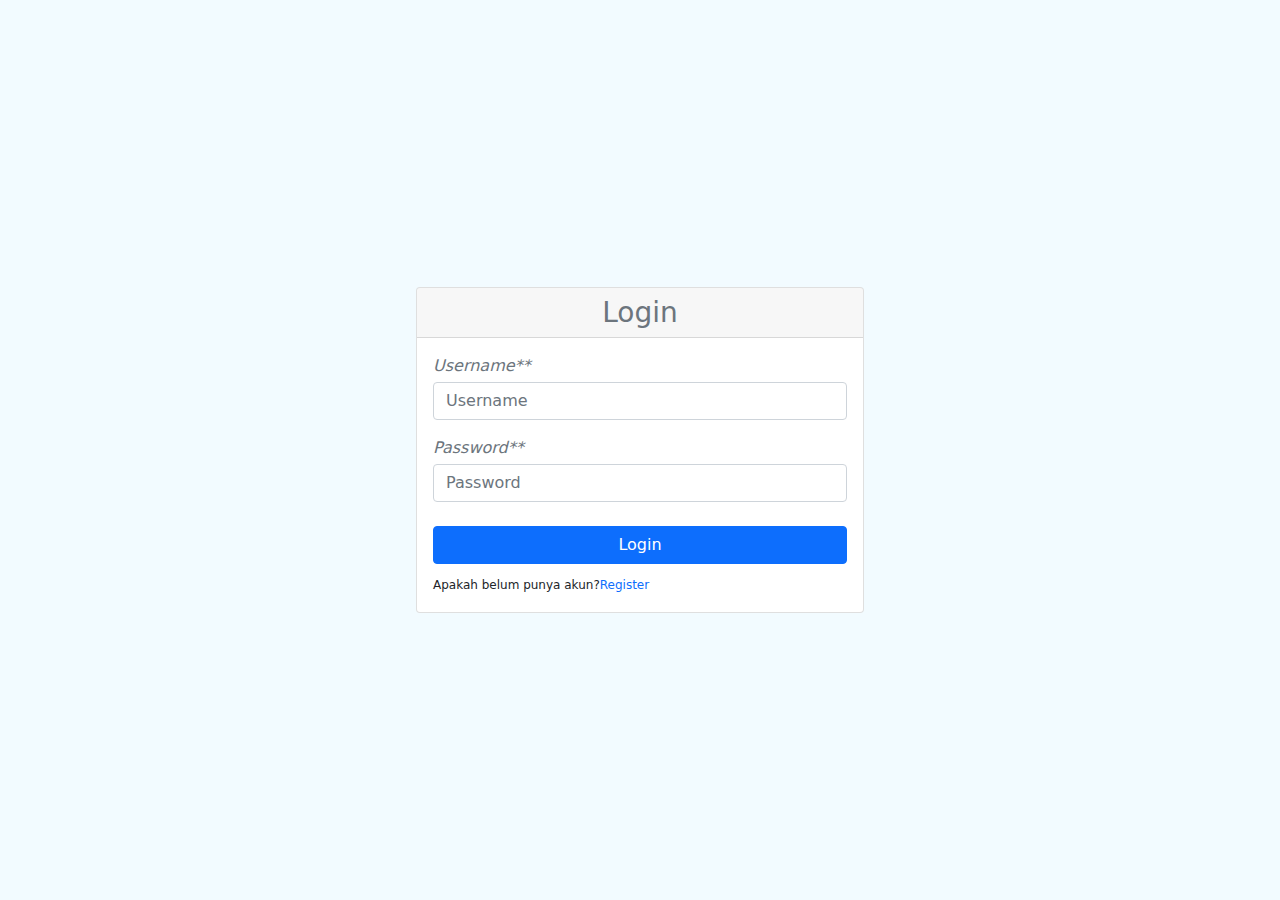
<file: index.html>
<!DOCTYPE html>
<html lang="en">
  <head>
    <meta charset="UTF-8" />
    <meta http-equiv="X-UA-Compatible" content="IE=edge" />
    <meta name="viewport" content="width=device-width, initial-scale=1.0" />
    <title>Login</title>
    <link rel="stylesheet" href="src/css/style.css" />
    <link rel="stylesheet" href="src/css/bootstrap.min.css" />
    <link rel="stylesheet" href="https://cdn.jsdelivr.net/npm/bootstrap-icons@1.10.5/font/bootstrap-icons.css" />
  </head>
  <body style="background-color: rgb(242, 251, 255)">
    <script>
      const session = sessionStorage.getItem('login');
      if (session) {
        window.location.href = 'home.html';
      }
    </script>
    <div class="container-fluid p-0 min-vh-100 align-items-center d-flex">
      <div class="card">
        <h3 class="card-header text-secondary text-center">Login</h3>
        <div class="card-body">
          <form id="form">
            <label class="text-secondary fst-italic mb-1" for="">Username**</label>
            <input type="text" class="form-control" id="username" name="username" placeholder="Username" />
            <p class="error-text mt-1" id="error-username"></p>
            <label class="text-secondary fst-italic mb-1" for="">Password**</label>
            <input type="password" class="form-control" id="password" name="password" placeholder="Password" />
            <p class="error-text mt-1" id="error-password"></p>
            <button type="submit" class="btn btn-primary w-100 my-2">Login</button>
            <span style="font-size: 12px"> Apakah belum punya akun?<a href="./register.html" class="text-decoration-none">Register</a></span>
          </form>
        </div>
      </div>
    </div>
    <script src="src/js/index.js"></script>
  </body>
</html>
</file>
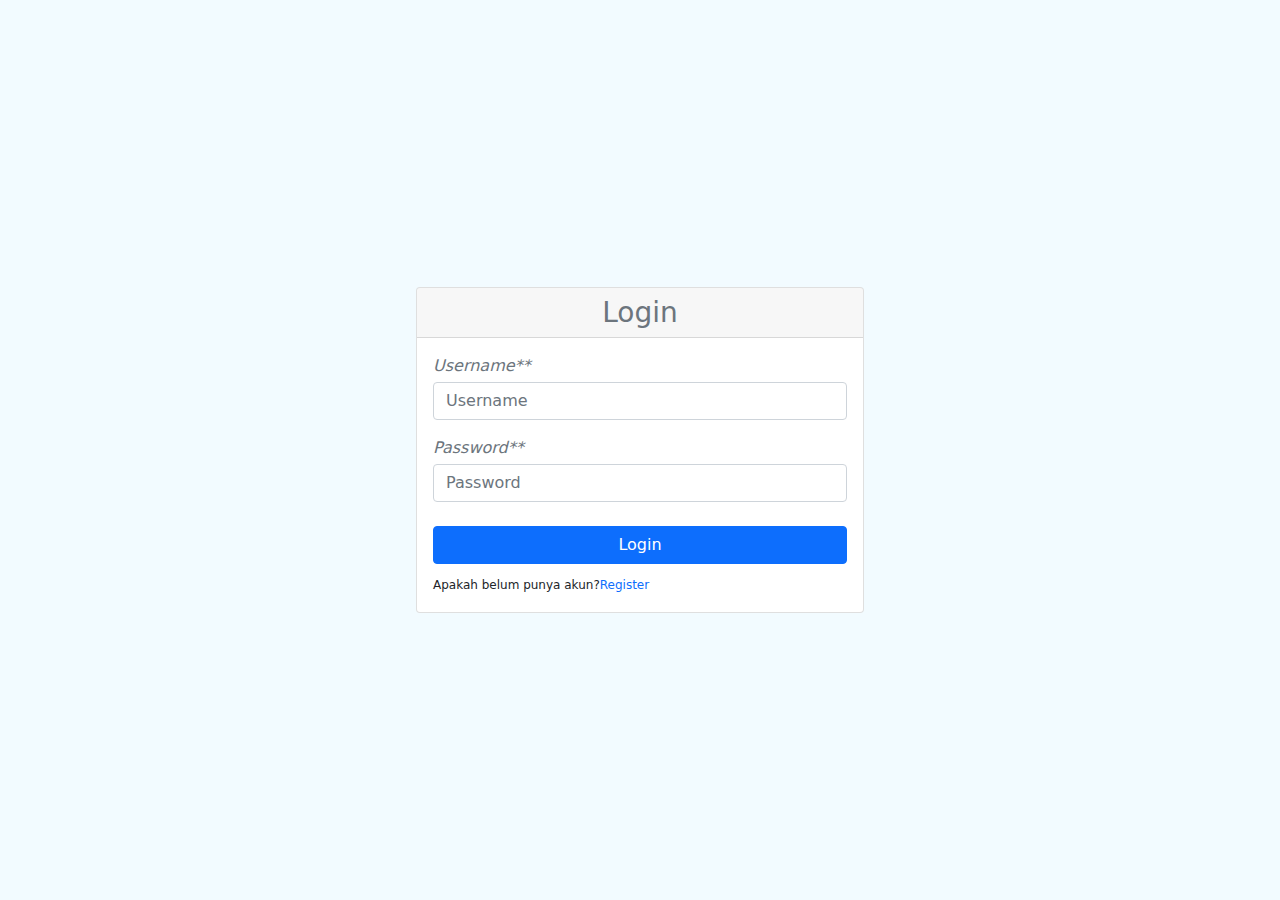
<file: artikel.html>
<!DOCTYPE html>
<html>
<head>
	<title>Artikel</title>
	<meta charset="UTF-8" />
    <meta http-equiv="X-UA-Compatible" content="IE=edge" />
    <meta name="viewport" content="width=device-width, initial-scale=1.0" />
    <link rel="stylesheet" href="src/css/style.css" />
    <link rel="stylesheet" href="src/css/bootstrap.min.css" />
    <link rel="stylesheet" href="https://cdn.jsdelivr.net/npm/bootstrap-icons@1.10.5/font/bootstrap-icons.css" />
	<link rel="stylesheet" href="artikel.css">
</head>
<body>
	<script>
		const session = sessionStorage.getItem('login');
		if (!session) {
		  window.location.href = 'index.html';
		}
	  </script>
	  <nav class="navbar navbar-expand-lg navbar-light bg-light shadow-lg p-0 position-sticky top-0" style="z-index: 1">
		<div class="container-fluid p-0">
		  <a class="navbar-brand m-2 ms-lg-4" href="#"><img style="height: 40px" src="./src/img/AYO.png" alt="" /></a>
		  <button class="navbar-toggler text-primary my-2 me-3" type="button" data-bs-toggle="collapse" data-bs-target="#navbarText" aria-controls="navbarText" aria-expanded="false" aria-label="Toggle navigation">
			<span class="navbar-toggler-icon"></span>
		  </button>
		  <div class="collapse navbar-collapse me-lg-4" id="navbarText">
			<ul class="navbar-nav me-auto m-0 w-100 justify-content-end">
			  <li class="nav-item text-center">
				<a class="nav-link mx-1 fw-normal active" href="home.html">Home</a>
			  </li>
			  <li class="nav-item text-center">
				<a class="nav-link mx-1 fw-normal" href="donasi.html">Donasi</a>
			  </li>
			  <li class="nav-item text-center">
				<a class="nav-link mx-1 fw-normal" href="Artikel.html">Artikel</a>
			  </li>
			</ul>
		  </div>
		  <div class="profile me-4">
			<div class="dropdown">
			  <button type="button" style="border: none" class="rounded-circle p-0 btn" id="dropdownMenuButton1" data-bs-toggle="dropdown" aria-expanded="false">
				<img id="profil" src="./src/img/profile.png" style="width: 40px" class="rounded-circle" alt="" />
			  </button>
			  <ul class="dropdown-menu" id="drop-menu" aria-labelledby="dropdownMenuButton1">
				<li><a id="profil-name" class="dropdown-item" href="#">Ofline</a></li>
				<li><a id="logout" class="dropdown-item" href="#">Logout</a></li>
			  </ul>
			</div>
		  </div>
		</div>
	  </nav>
	<div class="article" onclick="gotoDetail1()">
		<img src="gambar/judul1.jpg" alt="Gambar artikel">
		<div>
			<h2>Lebaran di Desa yang Tenggelam</h2>
			<p>Merayakan Idulfitri di desa yang terdampak krisis iklim.</p>
		</div>
	</div>

	<div class="article" onclick="gotoDetail2()">
		<img src="gambar/gambar8.png" alt="Gambar artikel">
		<div>
			<h2>IPCC Ungkap Krisis Iklim Makin Nyata, Aksi Iklim Ambisius Dibutuhkan Sekarang</h2>
			<p>Kenaikan suhu Bumi bisa menuju angka 2.8°C pada 2100, melebihi batas aman pemanasan global. Aksi iklim yang ambisius dibutuhkan sekarang juga.</p>
		</div>
	</div>

	<div class="article" onclick="gotoDetail3()">
		<img src="gambar/gambar10.jpg" alt="Gambar artikel">
		<div>
			<h2>50 Juta Hektar Hutan Dunia Hancur, Sementara Sektor Minyak Sawit di Indonesia Tidak Direformasi</h2>
			<p>Pada tahun 2020, diperkirakan 50 juta hektar hutan – area seluas Spanyol terancam dihancurkan untuk komoditas pertanian meski banyak perusahaan telah berkomitmen untuk mengakhiri deforestasi dalam kurun waktu sepuluh tahun, menurut laporan dari Greenpeace International. Sektor minyak sawit adalah pendorong utama deforestasi di Asia Tenggara, dimana 14.5 juta hektar hutan dihancurkan untuk komoditas antara tahun 2010 dan 2015.</p>
		</div>
	</div>

	<div class="article" onclick="gotoDetail4()">
		<img src="gambar/gambar12.jpg" alt="Gambar artikel">
		<div>
			<h2>"The Earth is Burning"</h2>
			<p>"Apakah Anda merasa panas belakangan ini? Ternyata, suhu Bumi kita sedang mengalami peningkatan yang mengkhawatirkan.</p>
		</div>
	</div>

	<script>
		const nameProfile = sessionStorage.getItem('login');
		if (nameProfile) {
		  document.getElementById('profil-name').innerHTML = nameProfile;
		} else {
		  document.getElementById('profil-name').innerHTML = 'Ofline';
		}
		const logout = document.getElementById('logout');
		logout.addEventListener('click', () => {
		  if (confirm('Apakah yakin keluar?')) {
			sessionStorage.removeItem('login');
			alert('Logout berhasil!');
			window.location.href = 'index.html';
		  }
		});
	  </script>
	<script src="src/js/donasi.js"></script>
	<script src="./src/js/bootstrap.min.js"></script>
	<script src="script.js"></script>
</body>
</html>
</file>
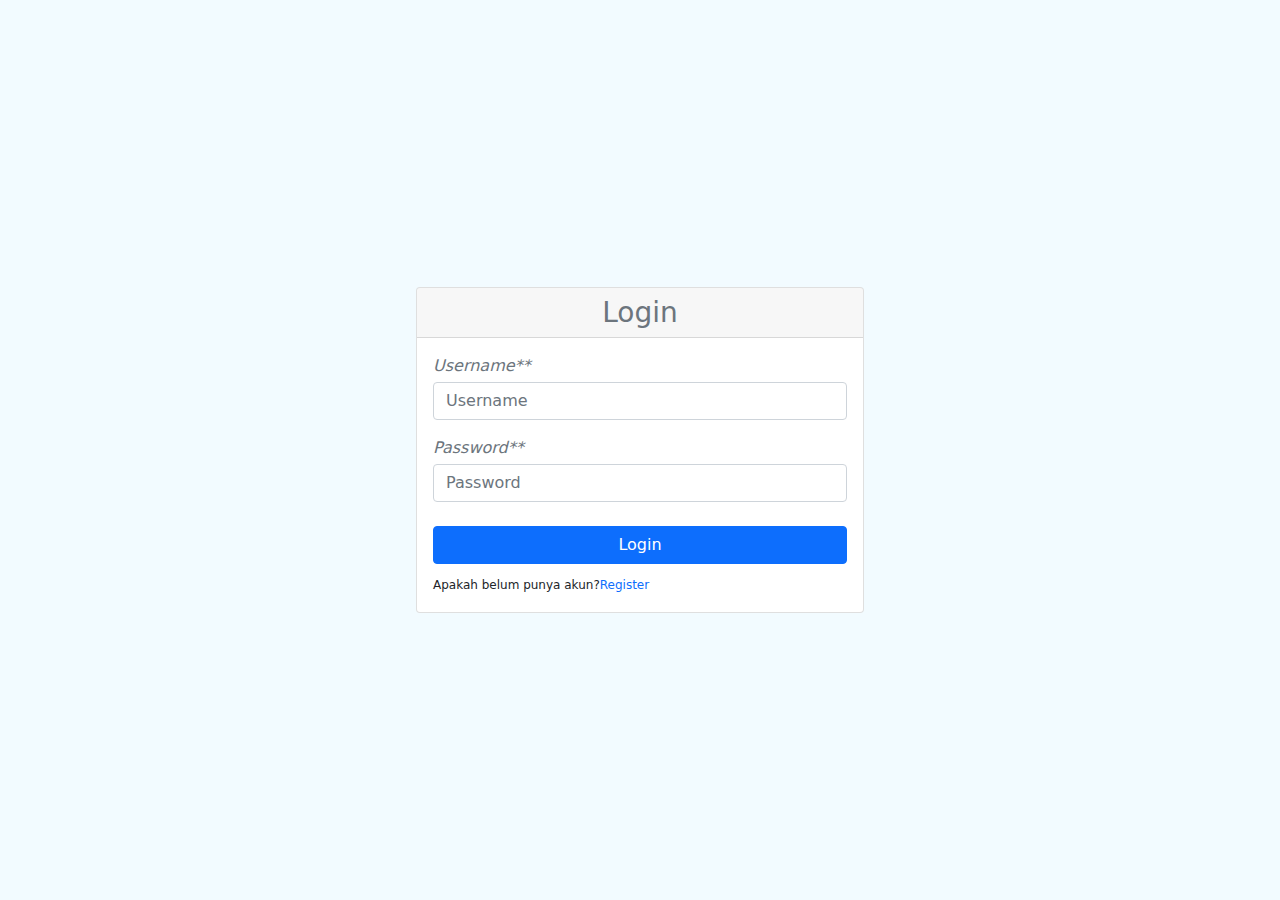
<file: detail1.html>
<!DOCTYPE html>
<html>
  <head>
    <title>Lebaran di Desa yang Tenggelam</title>
    <meta charset="UTF-8" />
    <meta http-equiv="X-UA-Compatible" content="IE=edge" />
    <meta name="viewport" content="width=device-width, initial-scale=1.0" />
    <link rel="stylesheet" href="src/css/style.css" />
    <link rel="stylesheet" href="src/css/bootstrap.min.css" />
    <link rel="stylesheet" href="https://cdn.jsdelivr.net/npm/bootstrap-icons@1.10.5/font/bootstrap-icons.css" />
    <link rel="stylesheet" href="artikel.css">
  </head>
  <body>
    <script>
      const session = sessionStorage.getItem('login');
      if (!session) {
        window.location.href = 'index.html';
      }
      </script>
      <nav class="navbar navbar-expand-lg navbar-light bg-light shadow-lg p-0 position-sticky top-0" style="z-index: 1">
      <div class="container-fluid p-0">
        <a class="navbar-brand m-2 ms-lg-4" href="#"><img style="height: 40px" src="./src/img/AYO.png" alt="" /></a>
        <button class="navbar-toggler text-primary my-2 me-3" type="button" data-bs-toggle="collapse" data-bs-target="#navbarText" aria-controls="navbarText" aria-expanded="false" aria-label="Toggle navigation">
        <span class="navbar-toggler-icon"></span>
        </button>
        <div class="collapse navbar-collapse me-lg-4" id="navbarText">
        <ul class="navbar-nav me-auto m-0 w-100 justify-content-end">
          <li class="nav-item text-center">
          <a class="nav-link mx-1 fw-normal active" href="home.html">Home</a>
          </li>
          <li class="nav-item text-center">
          <a class="nav-link mx-1 fw-normal" href="donasi.html">Donasi</a>
          </li>
          <li class="nav-item text-center">
          <a class="nav-link mx-1 fw-normal" href="Artikel.html">Artikel</a>
          </li>
        </ul>
        </div>
        <div class="profile me-4">
        <div class="dropdown">
          <button type="button" style="border: none" class="rounded-circle p-0 btn" id="dropdownMenuButton1" data-bs-toggle="dropdown" aria-expanded="false">
          <img id="profil" src="./src/img/profile.png" style="width: 40px" class="rounded-circle" alt="" />
          </button>
          <ul class="dropdown-menu" id="drop-menu" aria-labelledby="dropdownMenuButton1">
          <li><a id="profil-name" class="dropdown-item" href="#">Ofline</a></li>
          <li><a id="logout" class="dropdown-item" href="#">Logout</a></li>
          </ul>
        </div>
        </div>
      </div>
      </nav>
    <header>
      <h1>Lebaran di Desa yang Tenggelam</h1>
    </header>
    <main>
      <article>
        <p>Ini bukan tentang salat Idulfitri with a view.</p>
        <p>Matahari masih condong di ufuk timur pada Sabtu, 22 April lalu, saat warga mulai meriung di dalam dan sekitar Masjid Darul Ibad, Desa Timbulsloko, Kecamatan Sayung, Demak, Jawa Tengah.</p>
        <p>Di atas geladak kayu yang dibangun karena banjir rob menggenangi desa itu, warga menggelar sajadah. Mereka melaksanakan salat Idulfitri 1444 Hijriah.</p>
		<img src="gambar/gambar1.jpg " alt="Gambar artikel" class="gambar-artikel">
		<img src="gambar/gambar2.jpg " alt="Gambar artikel" class="gambar-artikel">
        <p>Beberapa tahun lalu, masjid ini sempat terendam air laut sehingga warga kesulitan untuk salat berjamaah. Pada awal 2020, warga merenovasinya dengan membangun panggung kayu. Setelah renovasi, aktivitas keagamaan Islam pun rutin digelar kembali di masjid.</p>
        <p>Tradisi lebaran di Timbulsloko mirip dengan daerah lainnya di Indonesia. Selepas salat, warga bersilaturahmi ke rumah tetangga dan kerabat, juga berziarah ke pusara keluarga yang telah meninggal.</p>
        <img src="gambar/gambar3.jpg " alt="Gambar artikel" class="gambar-artikel">
		<p>Bedanya, kampung tempat mereka merawat tradisi itu kini tergenang rob. Kenaikan muka air laut karena krisis iklim dan penurunan muka tanah telah menenggelamkan Desa Timbulsloko.</p>
        <p>Warga beradaptasi dengan meninggikan lantai rumah, masjid, hingga jalanan. Sebagian besar rumah setempat telah ditinggikan 1,5 meter untuk menghindari air laut. Banyak rumah yang atapnya menjadi sangat rendah, sehingga warga harus menundukkan kepala saat berdiri atau berjalan di dalamnya.</p>
        <img src="gambar/gambar4.jpg " alt="Gambar artikel" class="gambar-artikel">
		<p>Pada 2021, warga juga membangun jalan panggung. Dananya berasal dari iuran bersama dan donasi. Sebelum adanya jalan panggung, Timbulsloko bak desa mati saban hari sudah gelap. Banjir rob mengurung mereka di dalam rumah.</p>
        <p>Jalan ini menjadi penunjang aktivitas dan penyambung interaksi warga yang sempat terputus.</p>
        <img src="gambar/gambar5.jpg " alt="Gambar artikel" class="gambar-artikel">
		<p>Sekitar 30 tahun lalu, Timbulsloko merupakan kawasan produktif yang banyak digunakan untuk pertanian. Dengan naiknya air laut dan menyusutnya garis pantai hingga 3-5 kilometer dalam tiga dekade terakhir, lahan tersebut berangsur-angsur berubah menjadi tambak ikan. Tambak-tambak ikan itu kini juga terendam di bawah permukaan air laut.</p>
		<p>Krisis iklim mengancam semua aspek kehidupan. Ekonomi, kesehatan, sosial, keagamaan, hingga tradisi dan kebudayaan kita.</p>
		<img src="gambar/gambar6.jpg " alt="Gambar artikel" class="gambar-artikel">
		<p>Timbulsloko masih bisa merayakan Idulfitri dan hidup di tengah rob karena mereka beradaptasi. Perjuangan yang tentu saja tidak mudah.</p>	
		<p>Di masa ini, kita membutuhkan aksi iklim yang lebih serius dan nyata, terutama dari pemerintah yang memiliki semua sumber daya untuk melakukannya. Aksi mitigasi dan adaptasi amatlah krusial, agar kita terhindar dari ancaman krisis iklim yang lebih parah.</p>
		<p>Perjuangan menghadapi krisis iklim adalah juga ikhtiar kita merawat tradisi dan kebudayaan; perjuangan menjaga kampung halaman dan alam semesta.</p>
		<a href="artikel.html">Kembali ke halaman utama</a>
	</article>

  <script>
    const nameProfile = sessionStorage.getItem('login');
    if (nameProfile) {
      document.getElementById('profil-name').innerHTML = nameProfile;
    } else {
      document.getElementById('profil-name').innerHTML = 'Ofline';
    }
    const logout = document.getElementById('logout');
    logout.addEventListener('click', () => {
      if (confirm('Apakah yakin keluar?')) {
        sessionStorage.removeItem('login');
        alert('Logout berhasil!');
        window.location.href = 'index.html';
      }
    });
  </script>
  <script src="src/js/donasi.js"></script>
  <script src="./src/js/bootstrap.min.js"></script>
	<script src="script.js"></script>
</body>
</html>
</file>
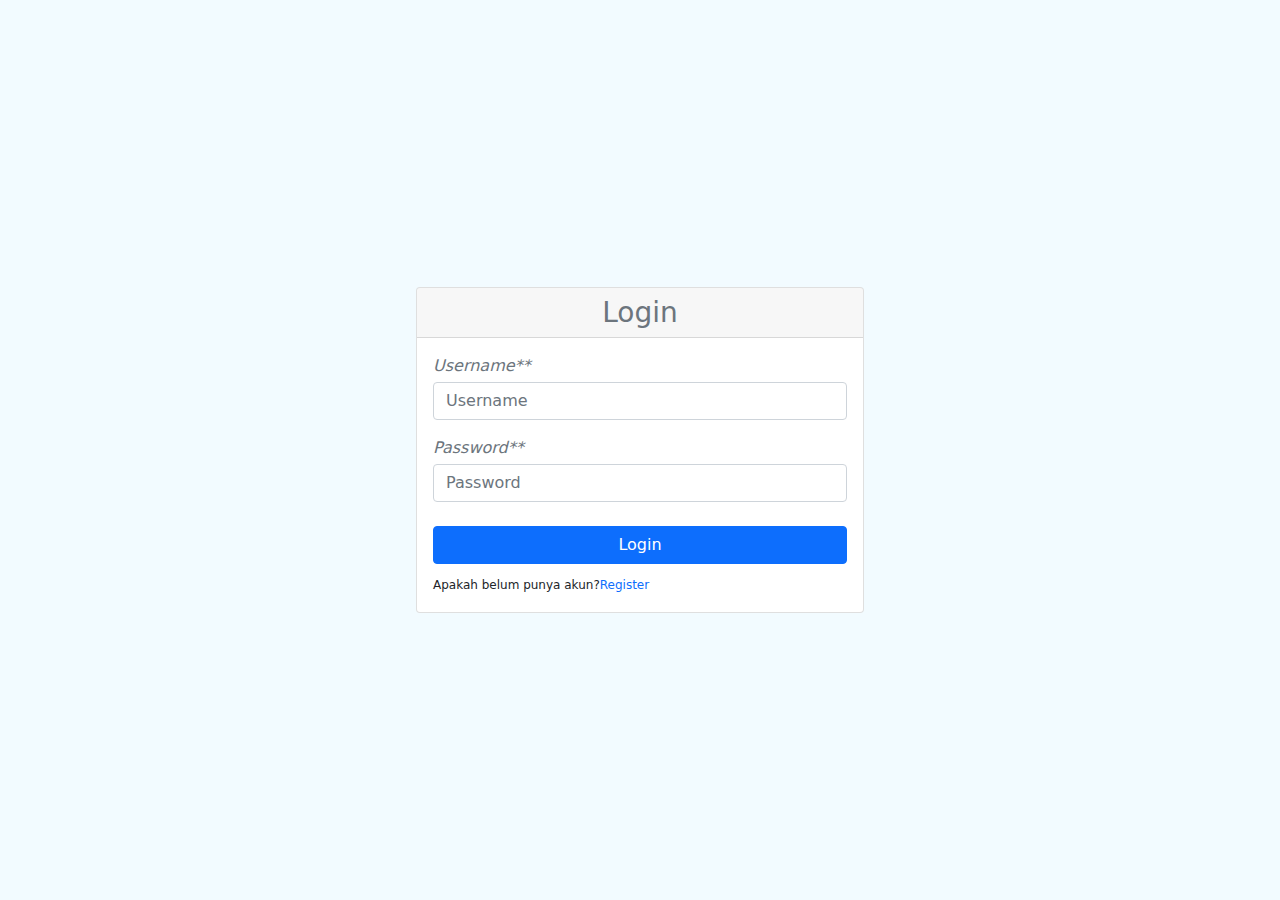
<file: detail2.html>
<!DOCTYPE html>
<html>
  <head>
    <title>IPCC Ungkap Krisis Iklim Makin Nyata, Aksi Iklim Ambisius Dibutuhkan Sekarang</title>
    <meta charset="UTF-8" />
    <meta http-equiv="X-UA-Compatible" content="IE=edge" />
    <meta name="viewport" content="width=device-width, initial-scale=1.0" />
    <link rel="stylesheet" href="src/css/style.css" />
    <link rel="stylesheet" href="src/css/bootstrap.min.css" />
    <link rel="stylesheet" href="https://cdn.jsdelivr.net/npm/bootstrap-icons@1.10.5/font/bootstrap-icons.css" />
    <link rel="stylesheet" href="artikel.css">
  </head>
  <body>
	<script>
		const session = sessionStorage.getItem('login');
		if (!session) {
		  window.location.href = 'index.html';
		}
	  </script>
	  <nav class="navbar navbar-expand-lg navbar-light bg-light shadow-lg p-0 position-sticky top-0" style="z-index: 1">
		<div class="container-fluid p-0">
		  <a class="navbar-brand m-2 ms-lg-4" href="#"><img style="height: 40px" src="./src/img/AYO.png" alt="" /></a>
		  <button class="navbar-toggler text-primary my-2 me-3" type="button" data-bs-toggle="collapse" data-bs-target="#navbarText" aria-controls="navbarText" aria-expanded="false" aria-label="Toggle navigation">
			<span class="navbar-toggler-icon"></span>
		  </button>
		  <div class="collapse navbar-collapse me-lg-4" id="navbarText">
			<ul class="navbar-nav me-auto m-0 w-100 justify-content-end">
			  <li class="nav-item text-center">
				<a class="nav-link mx-1 fw-normal active" href="home.html">Home</a>
			  </li>
			  <li class="nav-item text-center">
				<a class="nav-link mx-1 fw-normal" href="donasi.html">Donasi</a>
			  </li>
			  <li class="nav-item text-center">
				<a class="nav-link mx-1 fw-normal" href="Artikel.html">Artikel</a>
			  </li>
			</ul>
		  </div>
		  <div class="profile me-4">
			<div class="dropdown">
			  <button type="button" style="border: none" class="rounded-circle p-0 btn" id="dropdownMenuButton1" data-bs-toggle="dropdown" aria-expanded="false">
				<img id="profil" src="./src/img/profile.png" style="width: 40px" class="rounded-circle" alt="" />
			  </button>
			  <ul class="dropdown-menu" id="drop-menu" aria-labelledby="dropdownMenuButton1">
				<li><a id="profil-name" class="dropdown-item" href="#">Ofline</a></li>
				<li><a id="logout" class="dropdown-item" href="#">Logout</a></li>
			  </ul>
			</div>
		  </div>
		</div>
	  </nav>
    <header>
      <h1>IPCC Ungkap Krisis Iklim Makin Nyata, Aksi Iklim Ambisius Dibutuhkan Sekarang</h1>
    </header>
    <main>
      <article>
		<p>Jakarta, 22 Maret 2023. Panel Antarpemerintah untuk Perubahan Iklim Perserikatan Bangsa-Bangsa (IPCC) merilis laporan teranyar mengenai situasi iklim terkini pada Senin, 20 Maret 2023. Dalam AR6 Synthesis Report ini, IPCC menyatakan bahwa krisis iklim yang disebabkan oleh manusia (human-caused climate change) telah terjadi secara cepat serta meningkatkan intensitas dan frekuensi terjadinya cuaca ekstrem di setiap wilayah dunia, di antaranya gelombang panas yang semakin intens, hujan lebat, kekeringan, hingga siklon tropis.</p>
		<p>Saat ini, kenaikan temperatur Bumi telah mencapai 1.1°C dan menuju kenaikan temperatur global rata-rata 2.8°C di tahun 2100, berdasarkan komitmen negara-negara di dalam Nationally Determined Contributions (NDC). Angka ini hampir dua kali lipat dari target 1.5°C yang tertuang dalam Paris Agreement, yaitu batas aman bagi Bumi untuk pemanasan global.</p>
		<p>“Hal ini menandakan bahwa upaya yang dilakukan oleh negara-negara belum cukup dan akan membawa dunia menuju climate catastrophe yang lebih parah,” kata Adila Isfandiari, Juru Kampanye Iklim dan Energi Greenpeace Indonesia.</p>
		<p>Laporan AR6 Synthesis Report ini adalah bagian final dari rangkaian Sixth Assessment Report yang mengintegrasikan temuan dari enam laporan sebelumnya, yang telah dikeluarkan IPCC sejak 2018. IPCC sudah mengungkap banyak analisis mengenai situasi krisis iklim yang sedang dan akan melanda dunia. Mereka juga memperingatkan pemerintah negara-negara untuk melakukan aksi iklim yang lebih nyata dan ambisius, demi menghindarkan kita dari situasi yang lebih buruk lagi.</p>
		<p>Situasi ini mengancam Indonesia sebagai salah satu negara yang sangat rentan terhadap krisis iklim, terutama bencana banjir dan panas ekstrem. Selama 2022, Indonesia telah mengalami 3.544 bencana, sekitar 90 persen di antaranya bencana hidrometeorologi. Adapun menurut Badan Meteorologi, Klimatologi, dan Geofisika (BMKG), tren bencana hidrometeorologi Indonesia telah mengalami peningkatan selama 40 tahun terakhir. Bank Indonesia menganalisis, kerugian ekonomi akibat cuaca ekstrem mencapai lebih dari Rp100 triliun per tahun. </p>
		<p>Namun di sisi lain, AR6 Synthesis Report juga menyatakan masih mungkin untuk mencapai target 1.5°C di tahun 2100, dengan melakukan segala upaya mitigasi yang ambisius untuk mengurangi emisi sebesar 50 persen pada 2030 dan mencapai nol emisi tahun 2050. “Bukti-bukti ilmiah menunjukkan krisis iklim itu nyata dan dampaknya semakin masif. Kita masih berada jauh dari jalur mencapai 1.5°C, tapi masih ada peluang jika kita melakukan aksi iklim yang ambisius, di antaranya dengan percepatan transisi energi,” kata Adila.</p>
		<h4>Percepatan Transisi Energi Harus Dilakukan Dalam Dekade Ini</h4>
		<p>Merujuk AR6 Synthesis Report, transisi energi dari energi fosil ke energi matahari dan angin akan menguntungkan. Harga listrik dari energi terbarukan telah bersaing, bahkan lebih murah, dibandingkan harga listrik dari energi fosil. Berdasarkan data IPCC, dari 2010 hingga 2019, harga energi matahari turun 85 persen dan energi angin turun 55 persen. </p>
		<p>Solusi selanjutnya adalah mengakhiri penggunaan energi fosil secepatnya, yaitu dengan menghentikan pembangunan pembangkit fosil baru dan memensiunkan pembangkit fosil yang ada. “Dekade ini sangat krusial untuk mempercepat transisi energi dan melakukan mitigasi lainnya sebelum Bumi mencapai titik kritis dan mengalami kerugian fatal seperti hilangnya keanekaragaman hayati, kenaikan muka air laut, dan mencairnya es kutub,” kata Adila.</p>
		<img src="gambar/gambar7.jpg " alt="Gambar artikel" class="gambar-artikel">
		<p>Negara maju harus lebih ambisius membuat kebijakan pengurangan emisi agar target yang diproyeksikan di NDC bisa tercapai. Selain itu, lembaga finansial global pun perlu berkomitmen lebih tegas untuk tak lagi mendanai industri fosil, seperti batu bara dan turunannya.</p>
		<p>Aksi iklim yang lebih ambisius juga mesti dilakukan pemerintah Indonesia. Pada 2020, Indonesia menempati peringkat kelima dalam daftar tujuh negara dengan emisi terbesar dengan total emisi 55 persen dari emisi global. </p>
		<p>Namun, target pengurangan gas rumah kaca Indonesia–yang tertulis dalam Enhanced NDC–masih dinilai highly insufficient atau sangat tidak memadai, dan diprediksi akan membawa kenaikan temperatur hingga 4°C jika semua negara mengadopsi komitmen yang serupa.</p>
		<p>Sektor energi, yang diproyeksikan akan menyumbang 58 persen dari total emisi tahun 2023, harus menjadi kunci bagi pemerintah dalam upaya pengurangan emisi gas rumah kaca. Sayangnya, beberapa kebijakan pemerintah seperti Perpu Cipta Kerja, RUU Energi Baru dan Energi Terbarukan, dan Peraturan Presiden Nomor 112 Tahun 2022 justru masih memberikan ruang dan insentif bagi energi fosil. </p>
		<p>Persentase energi terbarukan pun masih rendah, yakni 10.4 persen pada 2022. Padahal, Indonesia harus mencapai target 34 persen energi terbarukan pada 2030, sesuai kesepakatan pendanaan Just Energy Transition Partnership (JET-P). Maka dari itu, perlu dipastikan pula pendanaan yang terbatas tersebut dialokasikan untuk mendorong percepatan pertumbuhan energi terbarukan di Indonesia dan bukan untuk solusi palsu lainnya, seperti nuklir dan gas yang sempat dibicarakan pemerintah.</p>
		<p>Pemerintah Indonesia harus mengacu analisis ilmiah IPCC dalam membuat kebijakan untuk mengurangi emisi gas rumah kaca. Percepatan transisi energi serta menghentikan penggunaan batu bara dan energi fosil lainnya mendesak dilakukan agar Indonesia berada di jalur yang sesuai demi mencapai target 1.5°C yang tertuang dalam Kesepakatan Paris.</p>
		<p>“Ini menjadi tahun yang terpenting bagi Presiden Joko Widodo untuk meninggalkan legacy dengan membuat komitmen dan aksi iklim yang lebih ambisius menuju Konferensi Perubahan Iklim (COP) ke-28 mendatang serta mengimplementasikannya sekarang, menimbang bahwa komitmen iklim Indonesia dalam Enhanced NDC masih dinilai highly insufficient dan akan membawa kenaikan temperatur hingga 4°C atau jauh dari target Paris Agreement,” kata Adila.</p>
		<a href="artikel.html">Kembali ke halaman utama</a>
	</article>

	<script>
		const nameProfile = sessionStorage.getItem('login');
		if (nameProfile) {
		  document.getElementById('profil-name').innerHTML = nameProfile;
		} else {
		  document.getElementById('profil-name').innerHTML = 'Ofline';
		}
		const logout = document.getElementById('logout');
		logout.addEventListener('click', () => {
		  if (confirm('Apakah yakin keluar?')) {
			sessionStorage.removeItem('login');
			alert('Logout berhasil!');
			window.location.href = 'index.html';
		  }
		});
	  </script>
	  <script src="src/js/donasi.js"></script>
	  <script src="./src/js/bootstrap.min.js"></script>
	<script src="script.js"></script>
</body>
</html>
</file>
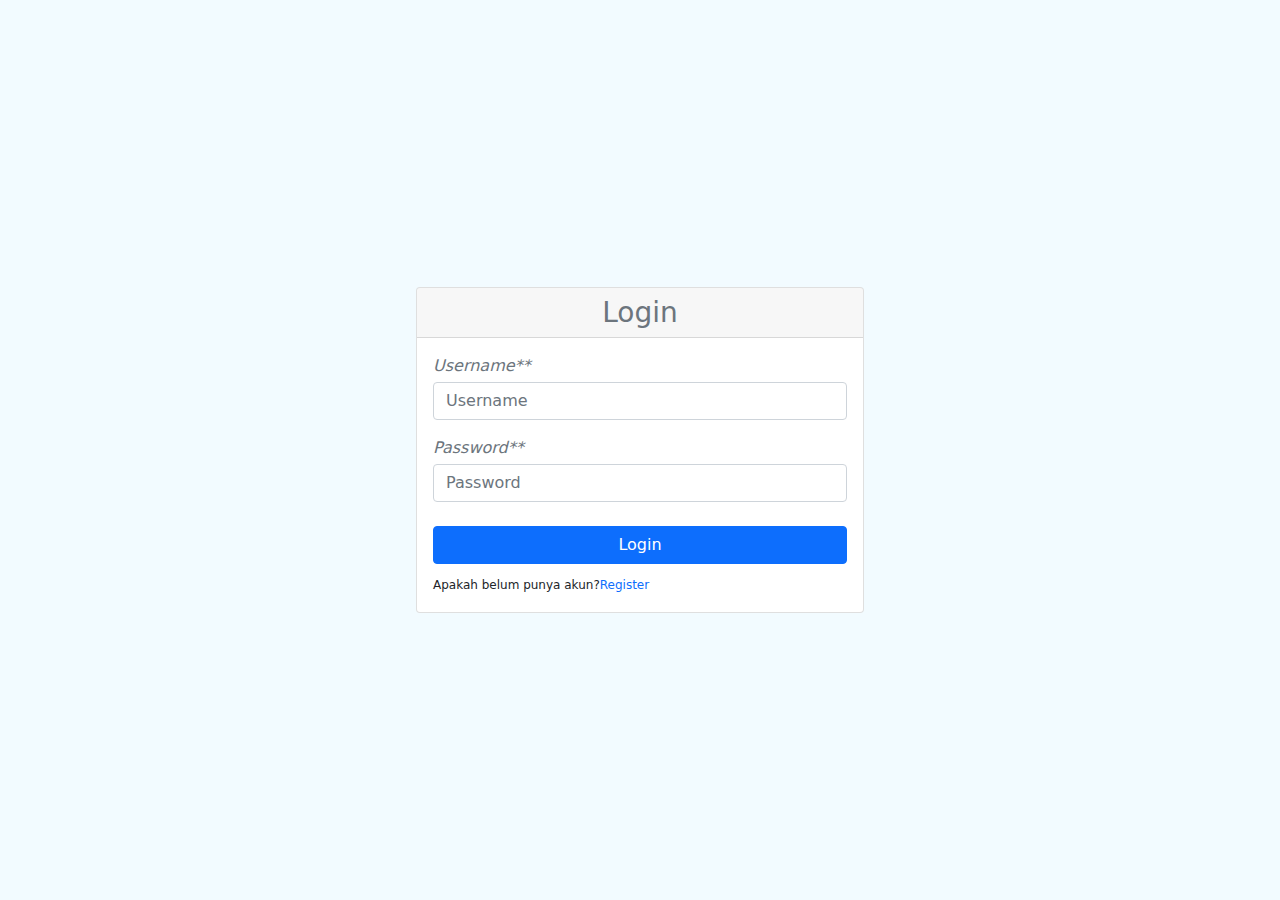
<file: detail3.html>
<!DOCTYPE html>
<html>
  <head>
    <meta charset="utf-8">
    <title>50 Juta Hektar Hutan Dunia Hancur, Sementara Sektor Minyak Sawit di Indonesia Tidak Direformasi</title>
    <meta http-equiv="X-UA-Compatible" content="IE=edge" />
    <meta name="viewport" content="width=device-width, initial-scale=1.0" />
    <link rel="stylesheet" href="src/css/style.css" />
    <link rel="stylesheet" href="src/css/bootstrap.min.css" />
    <link rel="stylesheet" href="https://cdn.jsdelivr.net/npm/bootstrap-icons@1.10.5/font/bootstrap-icons.css" />
    <link rel="stylesheet" href="artikel.css">
  </head>
  <body>
	<script>
		const session = sessionStorage.getItem('login');
		if (!session) {
		  window.location.href = 'index.html';
		}
	  </script>
	  <nav class="navbar navbar-expand-lg navbar-light bg-light shadow-lg p-0 position-sticky top-0" style="z-index: 1">
		<div class="container-fluid p-0">
		  <a class="navbar-brand m-2 ms-lg-4" href="#"><img style="height: 40px" src="./src/img/AYO.png" alt="" /></a>
		  <button class="navbar-toggler text-primary my-2 me-3" type="button" data-bs-toggle="collapse" data-bs-target="#navbarText" aria-controls="navbarText" aria-expanded="false" aria-label="Toggle navigation">
			<span class="navbar-toggler-icon"></span>
		  </button>
		  <div class="collapse navbar-collapse me-lg-4" id="navbarText">
			<ul class="navbar-nav me-auto m-0 w-100 justify-content-end">
			  <li class="nav-item text-center">
				<a class="nav-link mx-1 fw-normal active" href="home.html">Home</a>
			  </li>
			  <li class="nav-item text-center">
				<a class="nav-link mx-1 fw-normal" href="donasi.html">Donasi</a>
			  </li>
			  <li class="nav-item text-center">
				<a class="nav-link mx-1 fw-normal" href="Artikel.html">Artikel</a>
			  </li>
			</ul>
		  </div>
		  <div class="profile me-4">
			<div class="dropdown">
			  <button type="button" style="border: none" class="rounded-circle p-0 btn" id="dropdownMenuButton1" data-bs-toggle="dropdown" aria-expanded="false">
				<img id="profil" src="./src/img/profile.png" style="width: 40px" class="rounded-circle" alt="" />
			  </button>
			  <ul class="dropdown-menu" id="drop-menu" aria-labelledby="dropdownMenuButton1">
				<li><a id="profil-name" class="dropdown-item" href="#">Ofline</a></li>
				<li><a id="logout" class="dropdown-item" href="#">Logout</a></li>
			  </ul>
			</div>
		  </div>
		</div>
	  </nav>
    <header>
      <h1>50 Juta Hektar Hutan Dunia Hancur, Sementara Sektor Minyak Sawit di Indonesia Tidak Direformasi</h1>
    </header>
    <main>
      <article>
		<h3>Laporan Greenpeace International: Greenpeace.org/extinction</h3>
		<p>Jakarta, 11 Juni 2019 – Pada tahun 2020, diperkirakan 50 juta hektar hutan – area seluas Spanyol terancam dihancurkan untuk komoditas pertanian meski banyak perusahaan telah berkomitmen untuk mengakhiri deforestasi dalam kurun waktu sepuluh tahun, menurut laporan dari Greenpeace International.</p>
		<p>Sektor minyak sawit adalah pendorong utama deforestasi di Asia Tenggara, dimana 14.5 juta hektar hutan dihancurkan untuk komoditas antara tahun 2010 dan 2015. Namun, mayoritas dari pedagang-pedagang minyak sawit tetap menjalankan bisnisnya seperti biasa, dan tetap menyuplai sejumlah merek konsumen terbesar di dunia, yang bertemu hari ini di Vancouver dalam rangka pertemuan tingkat tinggi Consumer Goods Forum (CGF).</p>
		<p>Pada CGF 2010, – perusahaan merek-merek konsumen terbesar di dunia, termasuk Nestle, Mondelez, dan Unilever berjanji untuk mengakhiri deforestasi pada tahun 2020 melalui “responsible sourcing” atau pasokan dari “sumber yang bertanggung jawab” untuk komoditas hasil peternakan, minyak sawit, kedelai dan  lainnya. Hanya tinggal 200 hari tersisa dan sementara kegagalan mereka semakin dekat, perlindungan hutan dan krisis iklim bahkan tidak ada di dalam agenda mereka. Tahun lalu, investigasi yang dilakukan oleh Greenpeace International mengungkap bagaimana para pemasok minyak sawit ke perusahaan merek-merek konsumen terbesar di dunia telah menghancurkan area hutan dengan luas hampir dua kali lipat Singapura dalam kurun waktu kurang dari 3 tahun.</p>
		<img src="gambar/gambar9.png " alt="Gambar artikel" class="gambar-artikel">
		<p>Transparansi telah menjadi kunci dalam pertarungan untuk membersihkan industri minyak sawit di Indonesia. Setelah tekanan Greenpeace terhadap industri sawit tahun lalu, Wilmar International, pedagang minyak sawit terbesar di dunia, berkomitmen untuk menggunakan peta dan satelit untuk mengawasi semua pemasoknya. Tapi, langkah ini masih tetap diabaikan oleh sejumlah pedagang minyak sawit besar lainnya, seperti Cargill, GAR dan Musim Mas. Bulan lalu, pemerintah Indonesia membuat masalah ini memburuk dengan menghimbau kepada perusahaan minyak sawit untuk tidak mempublikasikan data mengenai konsesinya.</p>
		<p>“Enam bulan telah berlalu semenjak Wilmar berkomitmen untuk berubah. Namun, pelaku industri lainnya masih belum mengambil aksi nyata. Sementara itu, menteri dari pemerintahan Joko Widodo baru-baru ini mengumumkan dengan bangga, bahwa mereka telah mencegah perusahaan-perusahaan minyak sawit untuk menyebarkan informasi mengenai konsesi minyak sawit yang mereka miliki,” oleh Kiki Taufik, Kepala Kampanye Hutan Global Greenpeace Indonesia.</p>
		<p>“Hal ini memberikan pesan bahwa sebagian besar sektor  minyak sawit tidak mau berubah. Ini membuat merek-merek konsumen yang menggunakan minyak sawit berada di posisi yang sangat sulit. Dengan hanya kurang dari 200 hari menuju tahun 2020, waktu hampir habis untuk mengeluarkan para perusak hutan dari rantai pasok minyak sawit. Oleh karena itu, merek-merek konsumen besar memiliki pilihan yang jelas yaitu memaksa GAR, Musim Mas dan pedagang minyak sawit lainnya untuk berhenti berbohong dan berubah, atau berhenti melakukan bisnis dengan mereka,” ungkap Kiki.</p>
		<p>Sejak 2010, produksi dan konsumsi komoditas pertanian yang terkait dengan deforestasi termasuk ternak, kedelai, minyak sawit, karet, dan coklat telah meningkat pesat dan masih mengalami kenaikan. [2] 80 persen dari deforestasi adalah hasil langsung dari produksi pertanian, [3] melepaskan emisi karbon setara dengan jumlah total emisi dari Jepang, Jerman, dan Inggris.</p>
		<p>Laporan terbaru dari IPCC dan IPBES berisi peringatan keras dari ilmuwan-ilmuwan berkaliber dunia tentang perlunya reformasi radikal industri dan sistem pangan untuk mencegah kerusakan iklim dan ekologi.</p>
		<p>***</p>
		<p>50 juta hektar adalah perkiraan konservatif berdasarkan kombinasi dari data aktual deforestasi dari 2010 – 2015, kehilangan tutupan pohon dari 2010 – 2018 dan perkiraan hingga akhir 2019. Dari 2010 – 2015 deforestasi dan kehilangan pohon yang digabungkan menjadi sekitar 5 juta hektar per tahun – menurut analisis ilmiah pemetaan satelit dari NASA. Apabila kondisi ini berlanjut, kehilangan hutan akan mencapai 50 juta hektar pada akhir 2019. Namun, karena kehilangan pohon telah meningkat pada tahun 2016 – 2018, kemungkinan deforestasi juga akan meningkat, sehingga angka sebenarnya bisa jauh lebih tinggi.</p>
		<a href="artikel.html">Kembali ke halaman utama</a>
	</article>

	<script>
		const nameProfile = sessionStorage.getItem('login');
		if (nameProfile) {
		  document.getElementById('profil-name').innerHTML = nameProfile;
		} else {
		  document.getElementById('profil-name').innerHTML = 'Ofline';
		}
		const logout = document.getElementById('logout');
		logout.addEventListener('click', () => {
		  if (confirm('Apakah yakin keluar?')) {
			sessionStorage.removeItem('login');
			alert('Logout berhasil!');
			window.location.href = 'index.html';
		  }
		});
	  </script>
	  <script src="src/js/donasi.js"></script>
	  <script src="./src/js/bootstrap.min.js"></script>
	<script src="script.js"></script>
</body>
</html>
</file>
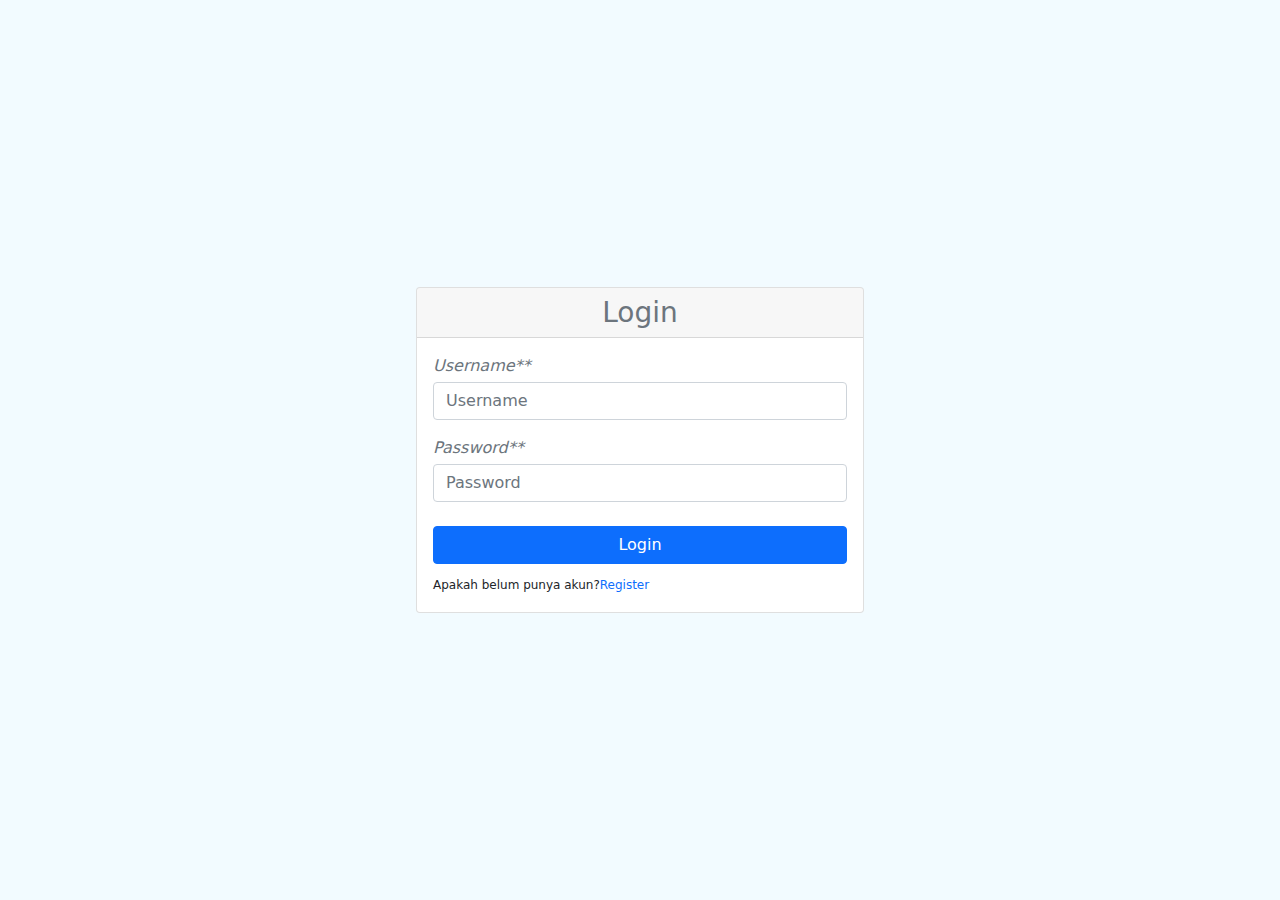
<file: detail4.html>
<!DOCTYPE html>
<html>
  <head>
    <meta charset="utf-8">
    <title>"The Earth is Burning"</title>
    <meta http-equiv="X-UA-Compatible" content="IE=edge" />
    <meta name="viewport" content="width=device-width, initial-scale=1.0" />
    <link rel="stylesheet" href="src/css/style.css" />
    <link rel="stylesheet" href="src/css/bootstrap.min.css" />
    <link rel="stylesheet" href="https://cdn.jsdelivr.net/npm/bootstrap-icons@1.10.5/font/bootstrap-icons.css" />
    <link rel="stylesheet" href="artikel.css">
  </head>
  <body>
    <script>
      const session = sessionStorage.getItem('login');
      if (!session) {
        window.location.href = 'index.html';
      }
      </script>
      <nav class="navbar navbar-expand-lg navbar-light bg-light shadow-lg p-0 position-sticky top-0" style="z-index: 1">
      <div class="container-fluid p-0">
        <a class="navbar-brand m-2 ms-lg-4" href="#"><img style="height: 40px" src="./src/img/AYO.png" alt="" /></a>
        <button class="navbar-toggler text-primary my-2 me-3" type="button" data-bs-toggle="collapse" data-bs-target="#navbarText" aria-controls="navbarText" aria-expanded="false" aria-label="Toggle navigation">
        <span class="navbar-toggler-icon"></span>
        </button>
        <div class="collapse navbar-collapse me-lg-4" id="navbarText">
        <ul class="navbar-nav me-auto m-0 w-100 justify-content-end">
          <li class="nav-item text-center">
          <a class="nav-link mx-1 fw-normal active" href="home.html">Home</a>
          </li>
          <li class="nav-item text-center">
          <a class="nav-link mx-1 fw-normal" href="donasi.html">Donasi</a>
          </li>
          <li class="nav-item text-center">
          <a class="nav-link mx-1 fw-normal" href="Artikel.html">Artikel</a>
          </li>
        </ul>
        </div>
        <div class="profile me-4">
        <div class="dropdown">
          <button type="button" style="border: none" class="rounded-circle p-0 btn" id="dropdownMenuButton1" data-bs-toggle="dropdown" aria-expanded="false">
          <img id="profil" src="./src/img/profile.png" style="width: 40px" class="rounded-circle" alt="" />
          </button>
          <ul class="dropdown-menu" id="drop-menu" aria-labelledby="dropdownMenuButton1">
          <li><a id="profil-name" class="dropdown-item" href="#">Ofline</a></li>
          <li><a id="logout" class="dropdown-item" href="#">Logout</a></li>
          </ul>
        </div>
        </div>
      </div>
      </nav>
    <header>
      <h1>"The Earth is Burning"</h1>
    </header>
    <main>
      <article>
        <p>"Apakah Anda merasa panas belakangan ini? Ternyata, suhu Bumi kita sedang mengalami peningkatan yang mengkhawatirkan. Perubahan iklim akibat pemanasan global telah menjadi perhatian dunia. Tetapi apa sebenarnya pemanasan global itu? Dalam tulisan  ini, kita akan mengupas lebih dalam mengenai fenomena ini dan mengapa kita harus bertindak sekarang!"</p>
        <p>"Pertama-tama, mari kita lihat data yang mengkhawatirkan. Data ilmiah menunjukkan bahwa suhu rata-rata bumi kita meningkat secara signifikan selama beberapa dekade terakhir. Ini adalah fenomena yang dikenal sebagai pemanasan global. Menurut para ilmuwan, salah satu penyebab utama pemanasan global adalah aktivitas manusia, terutama emisi gas rumah kaca ke atmosfer." </p>
        <p>Akibat pemanasan global, maka sudah saatnya berhati-hati jika bepergian ke luar rumah sebab Matahari adalah sumber energi yang penting bagi kehidupan di Bumi. Namun, di antara radiasi yang dipancarkan oleh matahari, sinar ultraviolet (UV) merupakan jenis radiasi yang memiliki potensi bahaya terhadap kesehatan manusia dan lingkungan. Sinar UV terdiri dari tiga jenis yaitu UV-A, UV-B, dan UV-C, namun yang paling berdampak pada manusia adalah UV-A dan UV-B.</p>
		<img src="gambar/gambar11.jpg " alt="Gambar artikel" class="gambar-artikel">
        <p>Meskipun sinar UV memiliki beberapa manfaat, seperti sintesis vitamin D di kulit dan penggunaan dalam terapi cahaya, namun paparan berlebihan terhadap sinar UV dapat memiliki dampak buruk bagi kesehatan manusia. Berikut adalah beberapa bahaya sinar UV matahari:</p>
        <p>1. Kerusakan Kulit: Paparan sinar UV dapat merusak kulit manusia. Radiasi UV dapat merusak struktur sel kulit, mengganggu produksi kolagen dan elastin, serta merusak DNA dalam sel kulit. Hal ini dapat menyebabkan penuaan dini, kulit kering, kulit kusam, serta keriput. Selain itu, paparan sinar UV juga dapat meningkatkan risiko kanker kulit, seperti karsinoma sel basal, karsinoma sel skuamosa, dan melanoma.</p>
		<p>2. Gangguan Mata: Paparan sinar UV juga dapat berdampak buruk pada mata manusia. Radiasi UV dapat merusak kornea, lensa mata, dan selaput pelindung mata. Paparan sinar UV yang berlebihan dapat meningkatkan risiko katarak, yang merupakan suatu kondisi di mana lensa mata menjadi keruh dan mengganggu penglihatan. Selain itu, paparan sinar UV juga dapat meningkatkan risiko pterigium, yaitu pertumbuhan jaringan pada bagian depan mata yang dapat mengganggu penglihatan.</p>
        <p>3. Penyakit Kulit: Paparan sinar UV juga dapat memicu atau memperburuk kondisi kulit tertentu, seperti eksim, lupus eritematosus sistemik, dan psoriasis. Sinar UV dapat merangsang reaksi peradangan pada kulit yang dapat memperparah gejala penyakit kulit tersebut.</p>
		<p>4. Imunosupresi: Paparan sinar UV dapat menghancurkan sistem kekebalan tubuh manusia. Radiasi UV dapat mengurangi aktivitas sel-sel imun dalam tubuh, yang dapat meningkatkan risiko infeksi dan penyakit. Selain itu, paparan sinar UV juga dapat mempengaruhi respons imun terhadap kanker kulit dan infeksi kulit.</p>
        <p>5. Dampak Lingkungan: Sinar UV juga dapat memiliki dampak negatif terhadap lingkungan. Paparan sinar UV dapat merusak plankton, alga, dan fitoplankton yang merupakan dasar dari rantai makanan di ekosistem laut. Hal ini dapat berdampak pada ekosistem laut secara keseluruhan, mengganggu kelangsungan hidup ikan, mamalia laut, dan organisme lainnya yang bergantung pada plankton sebagai sumber makanan.</p>
        <a href="artikel.html">Kembali ke halaman utama</a>
	</article>

  <script>
    const nameProfile = sessionStorage.getItem('login');
    if (nameProfile) {
      document.getElementById('profil-name').innerHTML = nameProfile;
    } else {
      document.getElementById('profil-name').innerHTML = 'Ofline';
    }
    const logout = document.getElementById('logout');
    logout.addEventListener('click', () => {
      if (confirm('Apakah yakin keluar?')) {
        sessionStorage.removeItem('login');
        alert('Logout berhasil!');
        window.location.href = 'index.html';
      }
    });
  </script>
  <script src="src/js/donasi.js"></script>
  <script src="./src/js/bootstrap.min.js"></script>
	<script src="script.js"></script>
</body>
</html>
</file>
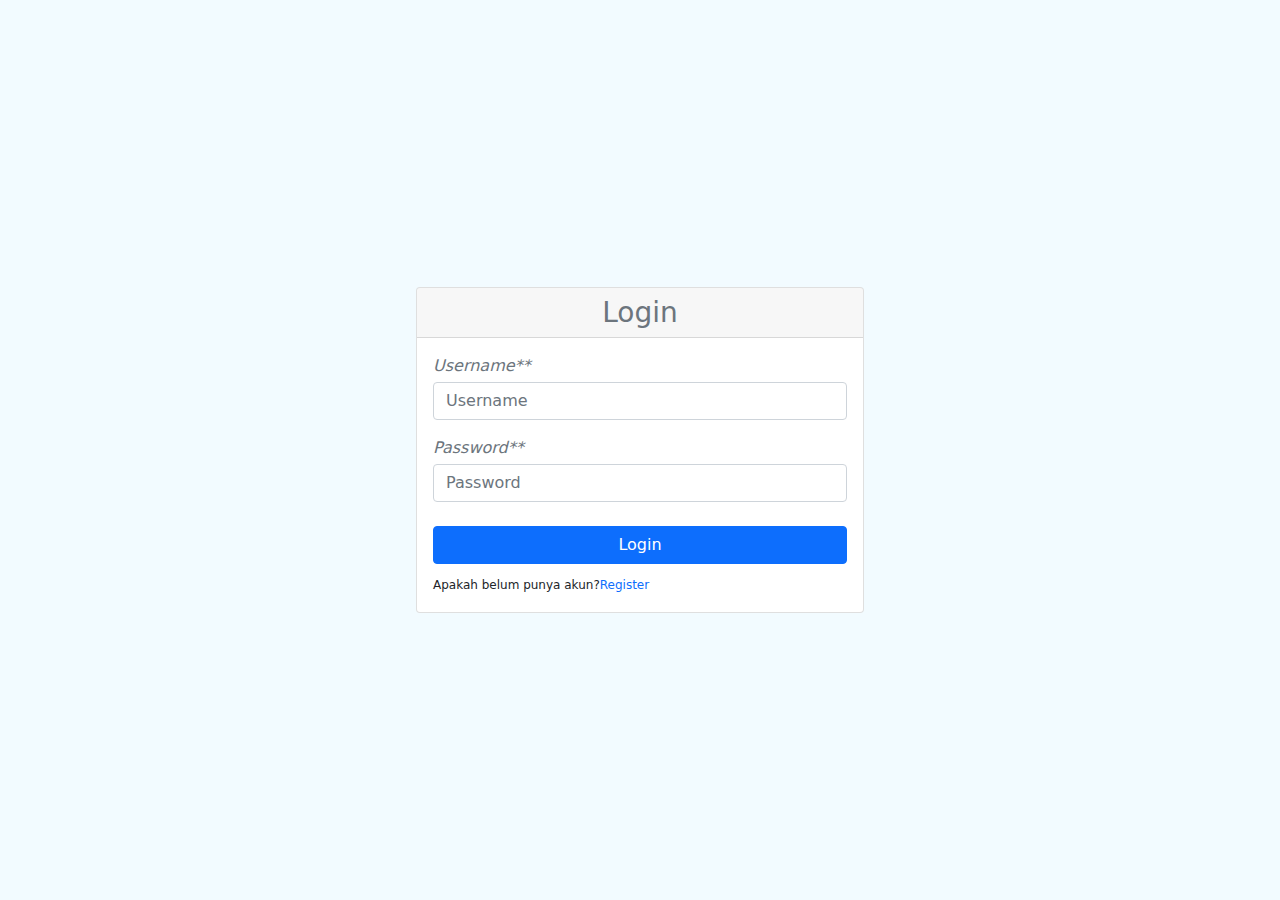
<file: donasi.html>
<!DOCTYPE html>
<html lang="en">
  <head>
    <meta charset="UTF-8" />
    <meta http-equiv="X-UA-Compatible" content="IE=edge" />
    <meta name="viewport" content="width=device-width, initial-scale=1.0" />
    <title>Donasi</title>
    <link rel="stylesheet" href="src/css/style.css" />
    <link rel="stylesheet" href="src/css/bootstrap.min.css" />
    <link rel="stylesheet" href="https://cdn.jsdelivr.net/npm/bootstrap-icons@1.10.5/font/bootstrap-icons.css" />
  </head>
  <body style="background-color: rgb(242, 251, 255)">
    <script>
      const session = sessionStorage.getItem('login');
      if (!session) {
        window.location.href = 'index.html';
      }
    </script>
    <nav class="navbar navbar-expand-lg navbar-light bg-light shadow-lg p-0 position-sticky top-0" style="z-index: 1">
      <div class="container-fluid p-0">
        <a class="navbar-brand m-2 ms-lg-4" href="#"><img style="height: 40px" src="./src/img/AYO.png" alt="" /></a>
        <button class="navbar-toggler text-primary my-2 me-3" type="button" data-bs-toggle="collapse" data-bs-target="#navbarText" aria-controls="navbarText" aria-expanded="false" aria-label="Toggle navigation">
          <span class="navbar-toggler-icon"></span>
        </button>
        <div class="collapse navbar-collapse me-lg-4" id="navbarText">
          <ul class="navbar-nav me-auto m-0 w-100 justify-content-end">
            <li class="nav-item text-center">
              <a class="nav-link mx-1 fw-normal" href="home.html">Home</a>
            </li>
            <li class="nav-item text-center">
              <a class="nav-link mx-1 fw-normal active" href="donasi.html">Donasi</a>
            </li>
            <li class="nav-item text-center">
              <a class="nav-link mx-1 fw-normal" href="artikel.html">Artikel</a>
            </li>
          </ul>
        </div>
        <div class="profile me-4">
          <div class="dropdown">
            <button type="button" style="border: none" class="rounded-circle p-0 btn" id="dropdownMenuButton1" data-bs-toggle="dropdown" aria-expanded="false">
              <img id="profil" src="./src/img/profile.png" style="width: 40px" class="rounded-circle" alt="" />
            </button>
            <ul class="dropdown-menu" id="drop-menu" aria-labelledby="dropdownMenuButton1">
              <li><a id="profil-name" class="dropdown-item" href="#">Ofline</a></li>
              <li><a id="logout" class="dropdown-item" href="#">Logout</a></li>
            </ul>
          </div>
        </div>
      </div>
    </nav>
    <div class="container-fluid p-0 position-relative">
      <img src="./src/img/banner.png" class="img-fluid" alt="" />
      <div class="conten position-absolute text-center d-flex flex-column justify-content-center align-items-center w-100" style="top: 25%">
        <h1 class="text-white fw-bolder mb-4">Mari Berdonasi Untuk Mereka</h1>
        <p class="text-white m-auto w-75">
          "Donasi Anda akan menjadi cahaya bagi mereka yang sedang dalam kesulitan. Setiap bantuan yang kita berikan akan memberikan harapan baru bagi mereka yang sedang mengalami kesulitan. Dengan memberikan sedekah, kita bisa memberikan
          cahaya dan kekuatan bagi mereka yang sedang dalam kesulitan."
        </p>
      </div>
    </div>
    <div class="container-sm px-sm-4 py-5">
      <h3 class="text-center mb-4 fw-normal">Layanan Donasi</h3>
      <div class="m-auto p-2 shadow-sm bg-white" style="max-width: 700px">
        <div class="d-md-flex d-grid">
          <div class="d-flex w-100">
            <img src="./src/img/pandemi.png" class="img-thumbnail rounded-3" alt="..." />
          </div>
          <div class="p-2">
            <div>
              <h5 class="card-title fw-normal">Bantuan pendidikan di desa terpencil</h5>
              <p class="fw-normal" style="font-size: 16px">Banyak masyarakat miskin di Indonesia yang tidak memiliki akses ke layanan dasar seperti pendidikan dan kesehatan.</p>

              <small id="pendidikan" class="fst-italic text-secondary fw-lighter">0</small>
              <small id="pendidikan" class="fst-italic text-secondary fw-lighter">- Rp. 50.000.000,00</small>
              <div class="w-100 border rounded my-2 bg-light">
                <div id="nominalPendidikan" style="height: 10px; width: 70%"></div>
              </div>
              <button onclick="donasi('pendidikan')" type="button" class="btn btn-primary">Donasi</button>
            </div>
          </div>
        </div>
      </div>
      <br />
      <div class="m-auto p-2 shadow-sm bg-white" style="max-width: 700px">
        <div class="d-md-flex d-grid">
          <div class="d-flex w-100">
            <img src="./src/img/desa.png" class="img-thumbnail rounded-3" alt="..." />
          </div>
          <div class="p-2">
            <div>
              <h5 class="card-title fw-normal">Bantuan pasca pandemi</h5>
              <p class="fw-normal" style="font-size: 16px">Kepedulian untuk berdonasi yang muncul secara ikhlas sebaiknya tidak dieksploitasi sehingga calon donatur tidak kebal.</p>
              <small id="pandemi" class="fst-italic text-secondary fw-lighter">0</small>
              <small id="pendidikan" class="fst-italic text-secondary fw-lighter">- Rp. 65.000.000,00</small>
              <div class="w-100 border rounded my-2 bg-light">
                <div id="nominalPandemi" style="height: 10px; width: 70%"></div>
              </div>
              <button onclick="donasi('pandemi')" type="button" class="btn btn-primary">Donasi</button>
            </div>
          </div>
        </div>
      </div>
    </div>
    <script>
      const nameProfile = sessionStorage.getItem('login');
      if (nameProfile) {
        document.getElementById('profil-name').innerHTML = nameProfile;
      } else {
        document.getElementById('profil-name').innerHTML = 'Ofline';
      }
      const logout = document.getElementById('logout');
      logout.addEventListener('click', () => {
        if (confirm('Apakah yakin keluar?')) {
          sessionStorage.removeItem('login');
          alert('Logout berhasil!');
          window.location.href = 'index.html';
        }
      });
    </script>
    <script src="src/js/donasi.js"></script>
    <script src="./src/js/bootstrap.min.js"></script>
  </body>
</html>
</file>
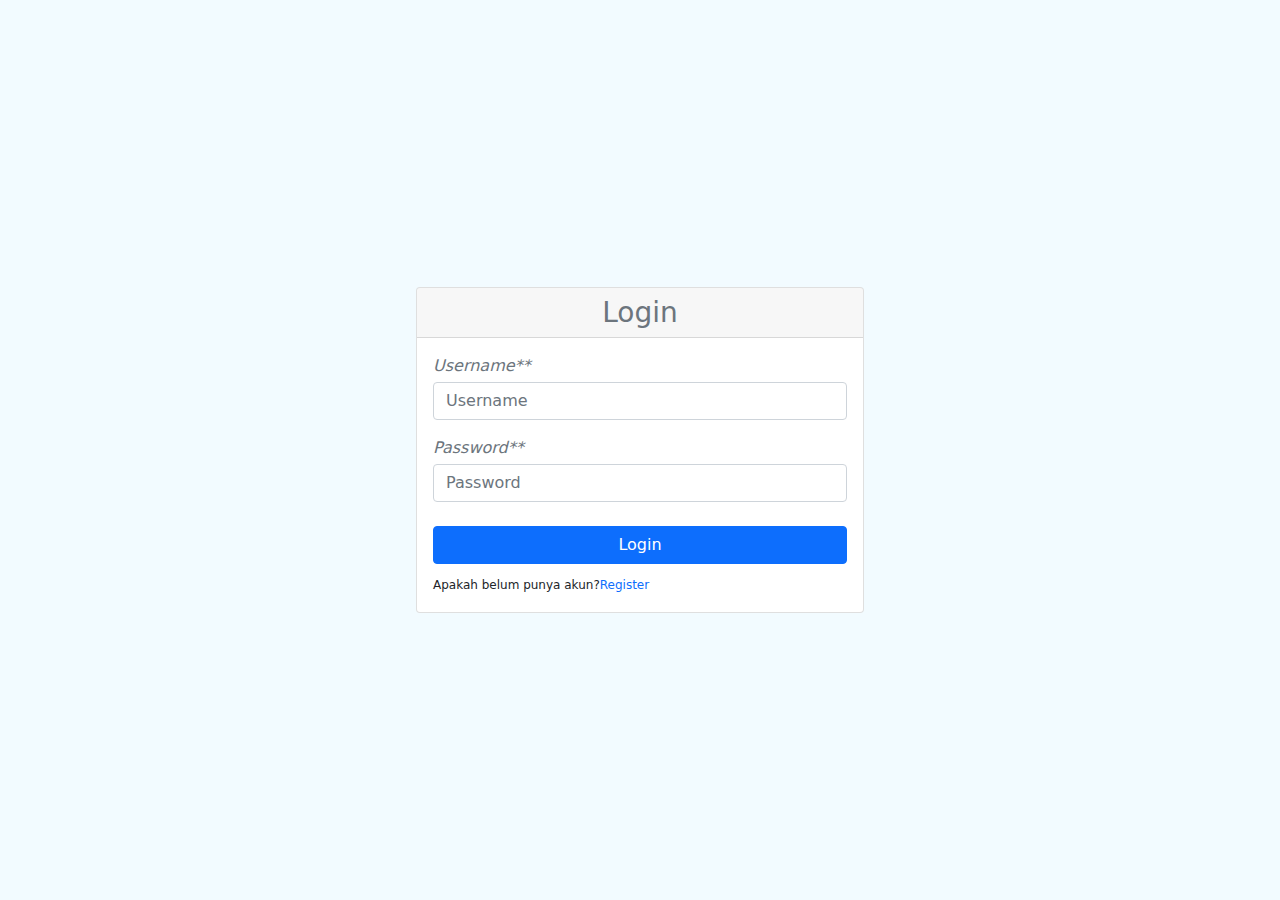
<file: formDonasi.html>
<!DOCTYPE html>
<html lang="en">
  <head>
    <meta charset="UTF-8" />
    <meta http-equiv="X-UA-Compatible" content="IE=edge" />
    <meta name="viewport" content="width=device-width, initial-scale=1.0" />
    <title>Form Donasi</title>
    <link rel="stylesheet" href="src/css/style.css" />
    <link rel="stylesheet" href="src/css/bootstrap.min.css" />
    <link rel="stylesheet" href="https://cdn.jsdelivr.net/npm/bootstrap-icons@1.10.5/font/bootstrap-icons.css" />
  </head>
  <body style="background-color: rgb(242, 251, 255)">
    <script>
      const session = sessionStorage.getItem('login');
      if (!session) {
        window.location.href = 'index.html';
      }
    </script>
    <div class="container-fluid p-0">
      <div class="ring">
        <nav class="navbar navbar-light bg-light shadow-sm position-sticky top-0" style="z-index: 1">
          <div class="container-fluid">
            <a class="navbar-brand fs-5" href="donasi.html"><i class="bi bi-arrow-left me-2"></i> Donasi Langsung</a>
          </div>
        </nav>
        <section class="bg-light p-4 mb-2">
          <h2 id="judul" class="text-center p-4 fw-normal">Donasi Untuk Pasca Pandemi</h2>
          <p class="fs-5 fst-italic fw-lighter">Pilih nominal donasi **</p>
          <div class="row">
            <div class="col mb-4">
              <button id="btn" onclick="tombol(100000)" type="button" class="form-control py-3 px-5 w-100">Rp. 100.000</button>
            </div>
            <div class="col mb-4">
              <button id="btn" onclick="tombol(200000)" type="button" class="form-control py-3 px-5 w-100">Rp. 200.000</button>
            </div>
            <div class="col mb-4">
              <button id="btn" onclick="tombol(300000)" type="button" class="form-control py-3 px-5 w-100">Rp. 300.000</button>
            </div>
            <div class="col mb-4">
              <button id="btn" onclick="tombol(400000)" type="button" class="form-control py-3 px-5 w-100">Rp. 400.000</button>
            </div>
            <div class="col mb-4">
              <button id="btn" onclick="tombol(500000)" type="button" class="form-control py-3 px-5 w-100">Rp. 500.000</button>
            </div>
            <div class="col mb-4">
              <button id="btn" onclick="tombol(600000)" type="button" class="form-control py-3 px-5 w-100">Rp. 600.000</button>
            </div>
            <div class="col mb-4">
              <button id="btn" onclick="tombol(700000)" type="button" class="form-control py-3 px-5 w-100">Rp. 700.000</button>
            </div>
            <div class="col mb-4">
              <button id="btn" onclick="tombol(800000)" type="button" class="form-control py-3 px-5 w-100">Rp. 800.000</button>
            </div>
            <div class="col mb-4">
              <button id="btn" onclick="tombol(900000)" type="button" class="form-control py-3 px-5 w-100">Rp. 900.000</button>
            </div>
          </div>
          <p class="fs-5 fst-italic fw-lighter">Masukkan nominal lainnya **</p>
          <div class="input-group mb-1">
            <span class="input-group-text fs-5">Rp.</span>
            <input id="nL" type="number" class="form-control p-2 fs-5" placeholder="0" />
          </div>
          <p class="fs-6 fw-lighter text-primary">Nominal donasi kelipatan Rp. 100.000</p>
        </section>
        <!-- <section class="bg-light p-4 mb-2">
          <input type="text" class="form-control p-2 fs-5" placeholder="Pilih Metode Pembayaran" />
        </section> -->
        <section class="bg-light p-4 mb-2">
          <p class="fs-5 fst-italic fw-lighter">Harapan donasi **</p>
          <textarea class="form-control p-2 fs-6" name="harapan" id="harapan" cols="50" rows="3"></textarea>
        </section>
        <section class="bg-light p-4 mb-2">
          <p class="fs-5 fst-italic fw-lighter">Indentitas **</p>
          <input id="namaLengkap" name="namaLengkap" type="text" class="form-control p-2 fs-6 mb-3" placeholder="Nama lengkap" />
          <input id="email" name="email" type="email" class="form-control p-2 fs-6 mb-3" placeholder="Email" />
          <input id="telepon" name="telepon" type="number" class="form-control p-2 fs-6 mb-3" placeholder="No. Telp." />
        </section>
        <nav class="navbar navbar-light bg-light shadow-sm position-sticky bottom-0">
          <div class="container-fluid py-2 px-4">
            <span class="fs-2 text-secondary">Rp.<input class="fs-2 border-0" id="nominal" type="number" placeholder="0" disabled /></span>
            <button id="donasi" type="button" class="btn bg-primary text-white fw-bolder py-2 px-4">Donasi</button>
          </div>
        </nav>
      </div>
    </div>
    <script src="src/js/formDonasi.js"></script>
    <script src="./src/js/bootstrap.min.js"></script>
  </body>
</html>
</file>
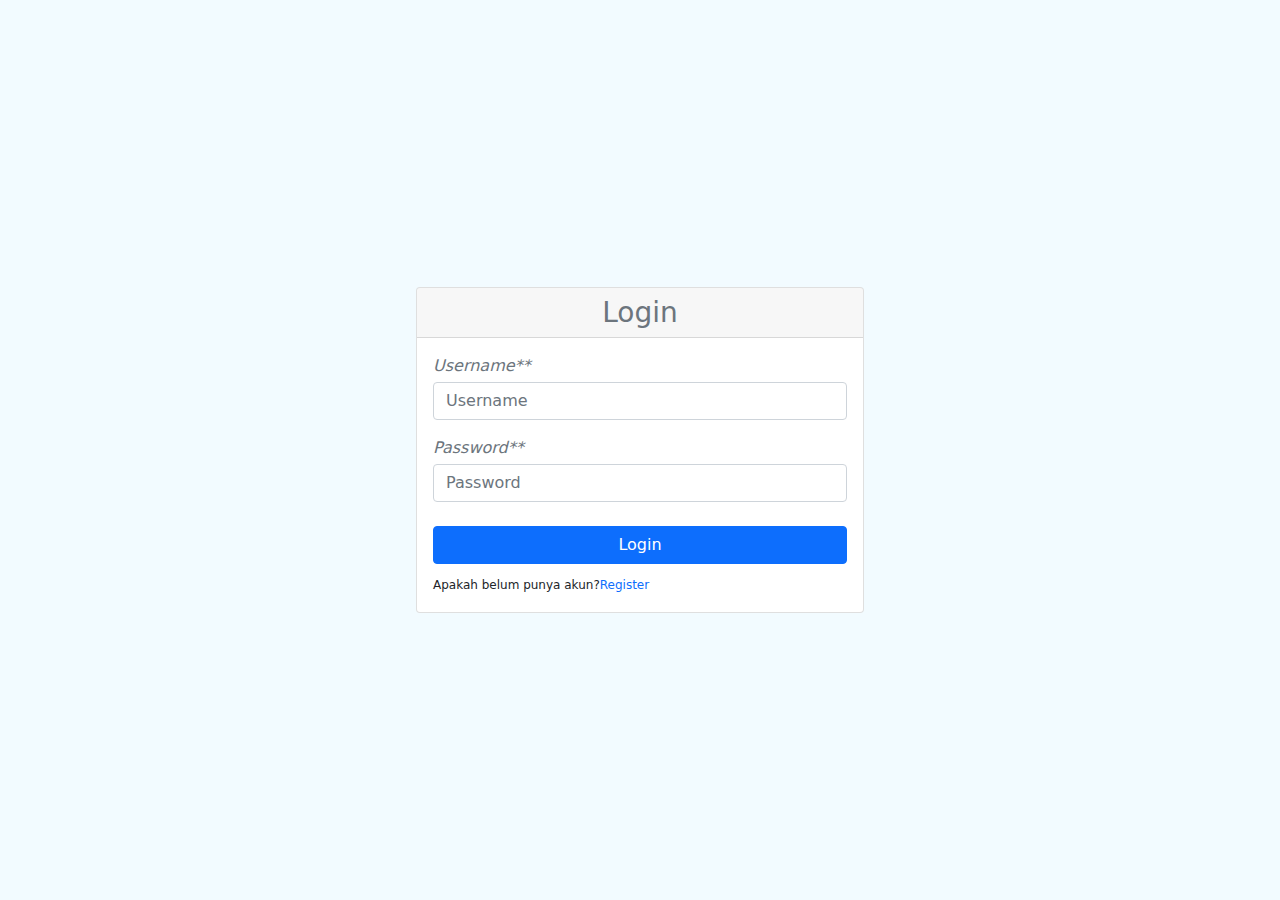
<file: home.html>
<!DOCTYPE html>
<html lang="en">
  <head>
    <meta charset="UTF-8" />
    <meta http-equiv="X-UA-Compatible" content="IE=edge" />
    <meta name="viewport" content="width=device-width, initial-scale=1.0" />
    <title>Home</title>
    <link rel="stylesheet" href="src/css/style.css" />
    <link rel="stylesheet" href="src/css/bootstrap.min.css" />
    <link rel="stylesheet" href="https://cdn.jsdelivr.net/npm/bootstrap-icons@1.10.5/font/bootstrap-icons.css" />
    <link rel="stylesheet" type="text/css" href="home.css" />
  </head>
  <body style="background-color: rgb(242, 251, 255)">
    <script>
      const session = sessionStorage.getItem('login');
      if (!session) {
        window.location.href = 'index.html';
      }
    </script>
    <nav class="navbar navbar-expand-lg navbar-light bg-light shadow-lg p-0 position-sticky top-0" style="z-index: 1">
      <div class="container-fluid p-0">
        <a class="navbar-brand m-2 ms-lg-4" href="#"><img style="height: 40px" src="./src/img/AYO.png" alt="" /></a>
        <button class="navbar-toggler text-primary my-2 me-3" type="button" data-bs-toggle="collapse" data-bs-target="#navbarText" aria-controls="navbarText" aria-expanded="false" aria-label="Toggle navigation">
          <span class="navbar-toggler-icon"></span>
        </button>
        <div class="collapse navbar-collapse me-lg-4" id="navbarText">
          <ul class="navbar-nav me-auto m-0 w-100 justify-content-end">
            <li class="nav-item text-center">
              <a class="nav-link mx-1 fw-normal active" href="home.html">Home</a>
            </li>
            <li class="nav-item text-center">
              <a class="nav-link mx-1 fw-normal" href="donasi.html">Donasi</a>
            </li>
            <li class="nav-item text-center">
              <a class="nav-link mx-1 fw-normal" href="Artikel.html">Artikel</a>
            </li>
          </ul>
        </div>
        <div class="profile me-4">
          <div class="dropdown">
            <button type="button" style="border: none" class="rounded-circle p-0 btn" id="dropdownMenuButton1" data-bs-toggle="dropdown" aria-expanded="false">
              <img id="profil" src="./src/img/profile.png" style="width: 40px" class="rounded-circle" alt="" />
            </button>
            <ul class="dropdown-menu" id="drop-menu" aria-labelledby="dropdownMenuButton1">
              <li><a id="profil-name" class="dropdown-item" href="#">Ofline</a></li>
              <li><a id="logout" class="dropdown-item" href="#">Logout</a></li>
            </ul>
          </div>
        </div>
      </div>
    </nav>
    <div class="center">
      <h1 class="mt-3">Selamat Datang</h1>
    </div>
    <hr />
    <h2 class="center">Artikel</h2>
    <div class="image-container">
      <div onclick="gotoDetail3()">
        <img src="gambar/gambar1.jpg" alt="Gambar 1" />
        <h5 class="caption">Lebaran di Desa yang Tenggelam</h5>
      </div>
      <div onclick="gotoDetail3()">
        <img src="gambar/gambar7.jpg" alt="Gambar 2" />
        <h5 class="caption">IPCC Ungkap Krisis Iklim Makin Nyata, Aksi Iklim Ambisius Dibutuhkan Sekarang</h5>
      </div>
      <div onclick="gotoDetail3()">
        <img src="gambar/gambar10.jpg" alt="Gambar 3" />
        <h5 class="caption">50 Juta Hektar Hutan Dunia Hancur, Sementara Sektor Minyak Sawit di Indonesia Tidak Direformasi</h5>
      </div>
    </div>
    <script>
      const nameProfile = sessionStorage.getItem('login');
      if (nameProfile) {
        document.getElementById('profil-name').innerHTML = nameProfile;
      } else {
        document.getElementById('profil-name').innerHTML = 'Ofline';
      }
      const logout = document.getElementById('logout');
      logout.addEventListener('click', () => {
        if (confirm('Apakah yakin keluar?')) {
          sessionStorage.removeItem('login');
          alert('Logout berhasil!');
          window.location.href = 'index.html';
        }
      });
    </script>
    <script src="./src/js/bootstrap.min.js"></script>
    <script src="script.js"></script>
  </body>
</html>
</file>
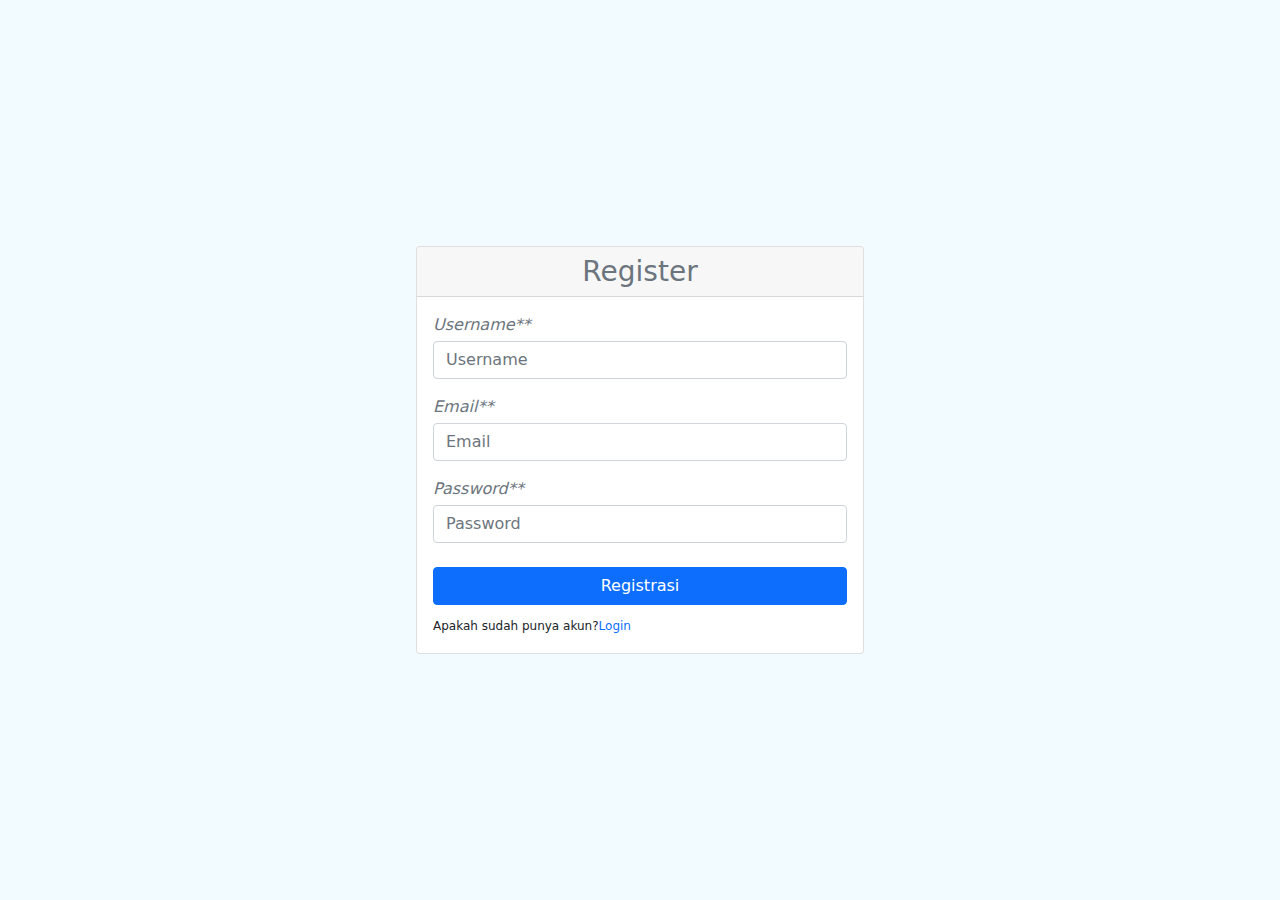
<file: register.html>
<!DOCTYPE html>
<html lang="en">
  <head>
    <meta charset="UTF-8" />
    <meta http-equiv="X-UA-Compatible" content="IE=edge" />
    <meta name="viewport" content="width=device-width, initial-scale=1.0" />
    <title>Register</title>
    <link rel="stylesheet" href="src/css/style.css" />
    <link rel="stylesheet" href="src/css/bootstrap.min.css" />
    <link rel="stylesheet" href="https://cdn.jsdelivr.net/npm/bootstrap-icons@1.10.5/font/bootstrap-icons.css" />
  </head>
  <body style="background-color: rgb(242, 251, 255)">
    <script>
      const session = sessionStorage.getItem('login');
      if (session) {
        window.location.href = 'home.html';
      }
    </script>
    <div class="container-fluid p-0 min-vh-100 align-items-center d-flex">
      <div class="card">
        <h3 class="card-header text-secondary text-center">Register</h3>
        <div class="card-body">
          <form id="form">
            <label class="text-secondary fst-italic mb-1" for="">Username**</label>
            <input type="text" class="form-control mb-3" id="username" name="username" placeholder="Username" />
            <p class="error-text" id="error-username"></p>
            <label class="text-secondary fst-italic mb-1" for="">Email**</label>
            <input type="email" class="form-control mb-3" id="email" name="email" placeholder="Email" />
            <p class="error-text" id="error-email"></p>
            <label class="text-secondary fst-italic mb-1" for="">Password**</label>
            <input type="text" class="form-control mb-3" id="password" name="password" placeholder="Password" />
            <p class="error-text" id="error-password"></p>
            <button type="submit" class="btn btn-primary w-100 my-2">Registrasi</button>
            <span style="font-size: 12px"> Apakah sudah punya akun?<a href="./index.html" class="text-decoration-none">Login</a></span>
          </form>
        </div>
      </div>
    </div>
    <script src="src/js/register.js"></script>
  </body>
</html>
</file>
<file: src/css/style.css>
.ring {
  width: 60%;
  margin: auto;
  background-color: rgb(244, 247, 254);
}

.card {
  width: 35%;
  margin: auto;
}

.profile {
  display: flex;
}

#drop-menu {
  margin-left: -98px;
  margin-top: 15px;
}

@media screen and (max-width: 1000px) {
  .profile {
    position: fixed;
    bottom: 10px;
    left: 10px;
  }
  #drop-menu {
    margin-left: 5px;
    margin-top: -130px;
  }
}

@media screen and (max-width: 900px) {
  .ring {
    width: 80%;
    margin: auto;
  }
  .card {
    width: 50%;
    margin: auto;
  }
}

@media screen and (max-width: 500px) {
  .ring {
    width: 100%;
    margin: auto;
  }
  .card {
    width: 100%;
    margin: 20px;
  }
}

#btn:focus {
  background-color: rgb(83, 109, 255);
  font-weight: 600;
  color: white;
}

.error-text {
  font-style: italic;
  font-size: 12px;
  color: red;
}
</file>
<file: artikel.css>
.article {
	display: flex;
	flex-direction: column;
	align-items: center;
	margin-bottom: 20px;
	border: 1px solid #ccc;
	padding: 10px;
	margin-left: 10;
	cursor: pointer;
}

.article img {
	max-width: 100%;
	margin-right: 0;
}

.article h2 {
	font-size: 20px;
	margin: 0;
	color: #333;
}

.article p {
	font-size: 14px;
	margin-top: 10px;
	color: #666;
}

@media only screen and (min-width: 600px) {
	.article {
		flex-direction: row;
		align-items: center;
		padding: 20px;
	}

	.article img {
		max-width: 150px;
		margin-right: 20px;
	}

	.article h2 {
		font-size: 24px;
	}

	.article p {
		font-size: 16px;
	}
}

.gambar-artikel {
	width: 50%;
	margin-top: 10px;
}
</file>
<file: home.css>
/* Style the images */
.image-container {
	text-align: center;
	margin: 10px;
  }
  .image-container div {
	display: inline-block;
	margin: 0 10px;
	text-align: center;
	vertical-align: top;
	width: 100%; /* changed to full width on mobile devices */
	max-width: 300px; /* set a maximum width for images */
  }
  .image-container img {
	width: 100%;
	height: auto;
  }
  
  /* Center the text */
  .center {
	text-align: center;
  }
  
  /* Style the horizontal rule */
  hr {
	border: none;
	border-top: 1px solid black;
	margin-top: 100px;
	margin-bottom: 50px;
  }
  
  /* Make the article heading responsive */
  h2.center {
	font-size: 24px;
	margin-top: 30px;
  }
  
  /* Make the images responsive */
  @media screen and (min-width: 480px) {
	.image-container div {
	  width: 45%; /* set width to 45% for medium-sized screens */
	  max-width: none; /* remove the maximum width for images */
	}
  }
  
  @media screen and (min-width: 768px) {
	.image-container div {
	  width: 30%; /* set width to 30% for large screens */
	  max-width: none; /* remove the maximum width for images */
	}
  }
  
  /* Add a margin between the caption and image on small screens */
  @media screen and (max-width: 479px) {
	.caption {
	  margin-top: 10px;
	}
  }
</file>
